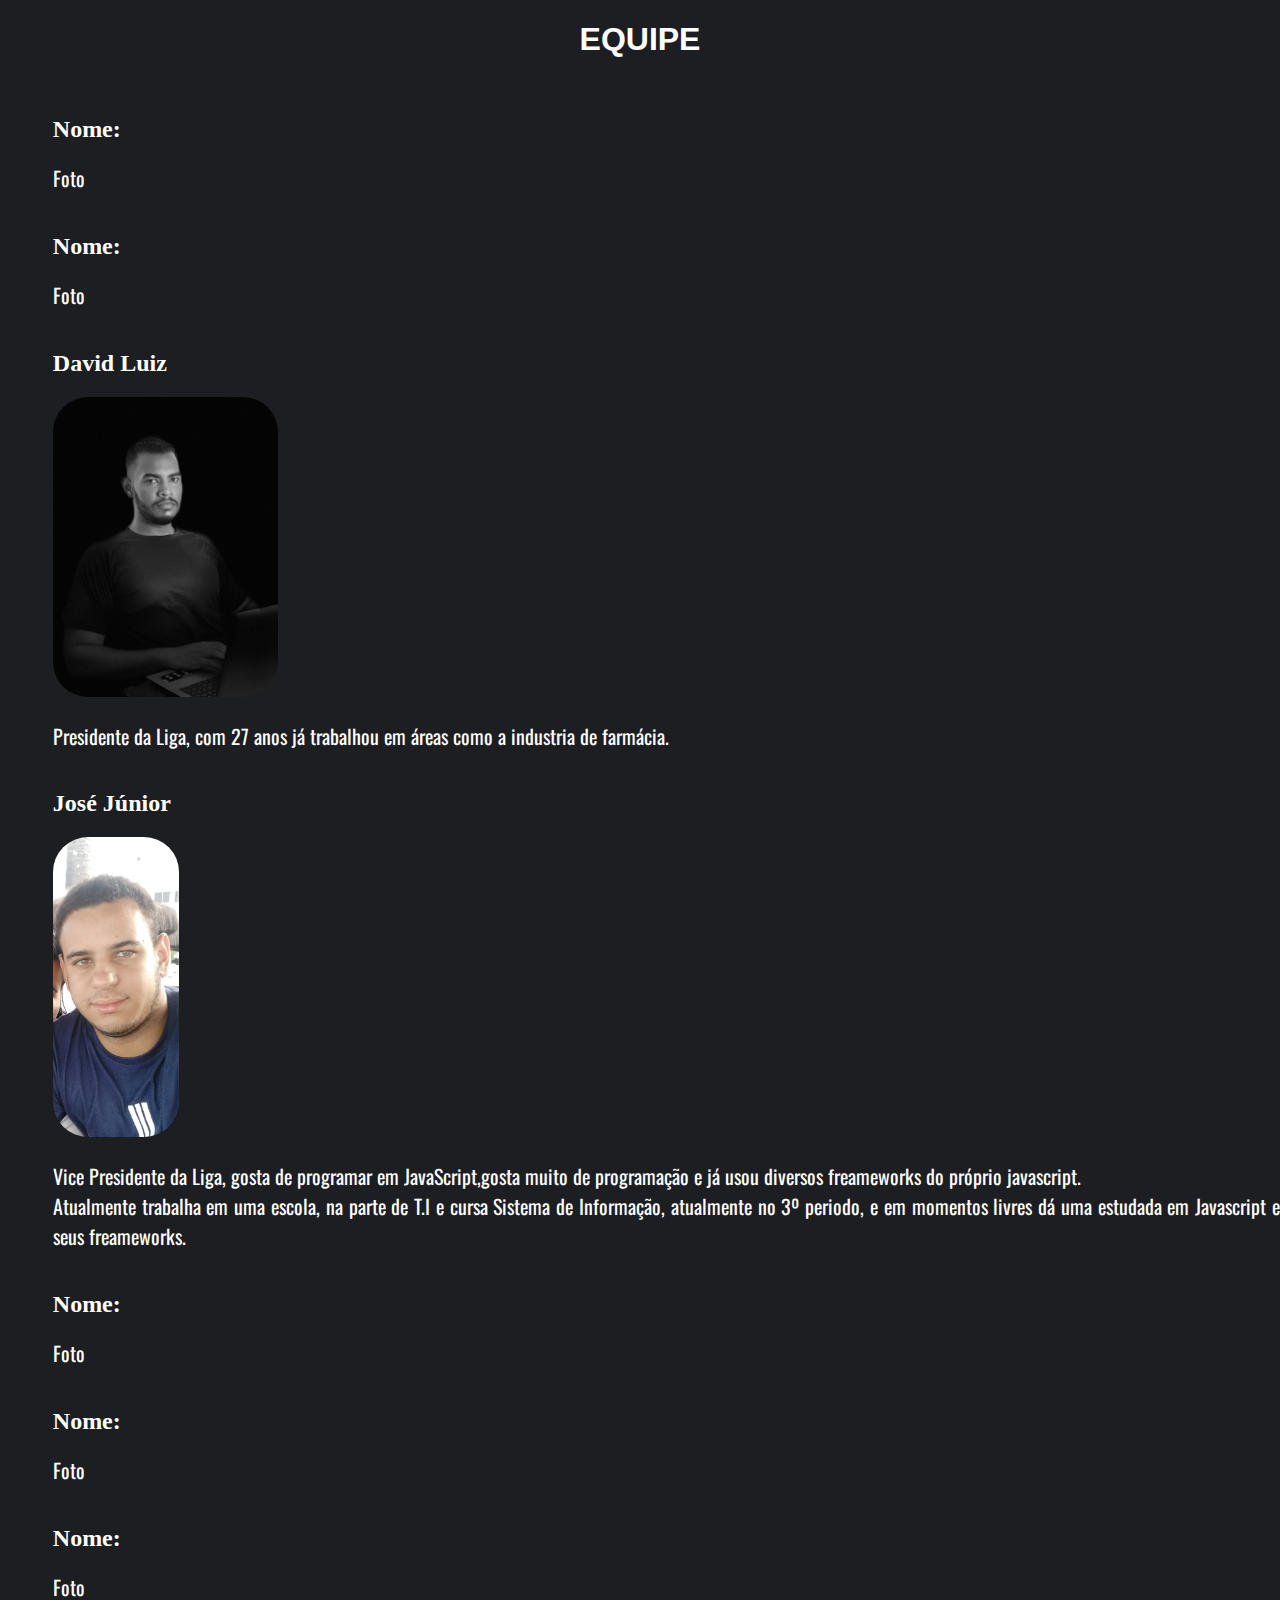
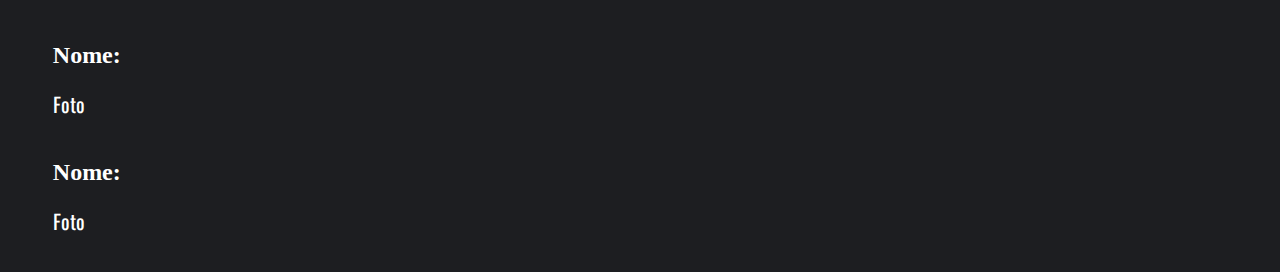
<file: html/sobre.html>
<!DOCTYPE html>
<html lang="pt-BR">
<head>
    <meta charset="UTF-8">
    <link rel="stylesheet" href="../css/index.css">
    <link rel="stylesheet" href="../css/sobre css/index.css">
    <link rel="shortcut icon" href="../favicon.png">
    <link rel="stylesheet" href="../css/sobre css/imagens.css">
    <title>Sobre</title>
</head>
<body>
    <div class="Equipe">
        <h1>EQUIPE</h1>
        <ul>
            <li>
                <div class="Nome_Participante">
                    <h2>Nome:</h2>
                    <p>Foto</p>
                </div>
            </li>
            <li>
                <div class="Nome_Participante">
                    <h2>Nome:</h2>
                    <p>Foto</p>
                </div>
            </li>
            <li>
                <div class="David_Luiz">
                    <h2>David Luiz</h2>
                    <img src="../images/sobre/David.jpeg" alt="David Luiz" />
                    <p>Presidente da Liga, com 27 anos já trabalhou em áreas como a industria de farmácia.</p>
                </div>
            </li>
            <li>
                <div class="Jose_Junior">
                    <h2>José Júnior</h2>
                    <img src="../images/sobre/JJ.jpg" alt="José Júnior">
                    <p>Vice Presidente da Liga, gosta de programar em JavaScript,gosta muito de programação e já usou diversos
                        freameworks do próprio javascript.<br> Atualmente trabalha em uma escola, na parte de T.I e cursa Sistema de Informação,
                        atualmente no 3º periodo, e em momentos livres dá uma estudada em Javascript e seus freameworks.
                    </p>
                </div>
            </li>
            <li>
                <div class="Nome_Participante">
                    <h2>Nome:</h2>
                    <p>Foto</p>
                </div>
            </li>
            <li>
                <div class="Nome_Participante">
                    <h2>Nome:</h2>
                    <p>Foto</p>
                </div>
            </li>
            <li>
                <div class="Nome_Participante">
                    <h2>Nome:</h2>
                    <p>Foto</p>
                </div>
            </li>
            <li>
                <div class="Nome_Participante">
                    <h2>Nome:</h2>
                    <p>Foto</p>
                </div>
            </li>
            <li>
                <div class="Nome_Participante">
                    <h2>Nome:</h2>
                    <p>Foto</p>
                </div>
            </li>
        </ul>
    </div>
</body>
</html>
</file>
<file: css/index.css>
@media only screen and (max-device-width: 700px) {
    body{ width: 100%; height: 100%}
}

body {
    margin: 0;
    padding: 0;
    background-color: #1D1E21;
  }
</file>
<file: css/sobre css/index.css>
body{
    padding: 0;
    margin: 0;
    color: #fff;
}
</file>
<file: css/sobre css/imagens.css>
@import url("https://fonts.googleapis.com/css2?family=Open+Sans:wght@700&display=swap");
@import url('https://fonts.googleapis.com/css2?family=Oswald:wght@200&display=swap');

.Equipe h1{
    text-align: center;
    font-weight: bold;
    font-family: "Merriweather Sans", sans-serif;
}

.Equipe ul  {
    display: inline-block;
    margin-left: 1%;
    
    
}

.Equipe ul li {
    display: flex;
    flex-direction: row;
}
.Equipe ul li P{
    font-family: 'Oswald', sans-serif;
    font-size: 20px;
    text-align:justify;
}
.Equipe ul li .David_Luiz img{
    height: 300px;
    border-radius: 35px;
    
}

.Equipe ul li .Jose_Junior img{
    height: 300px;
    border-radius: 35px;
    
}
</file>
